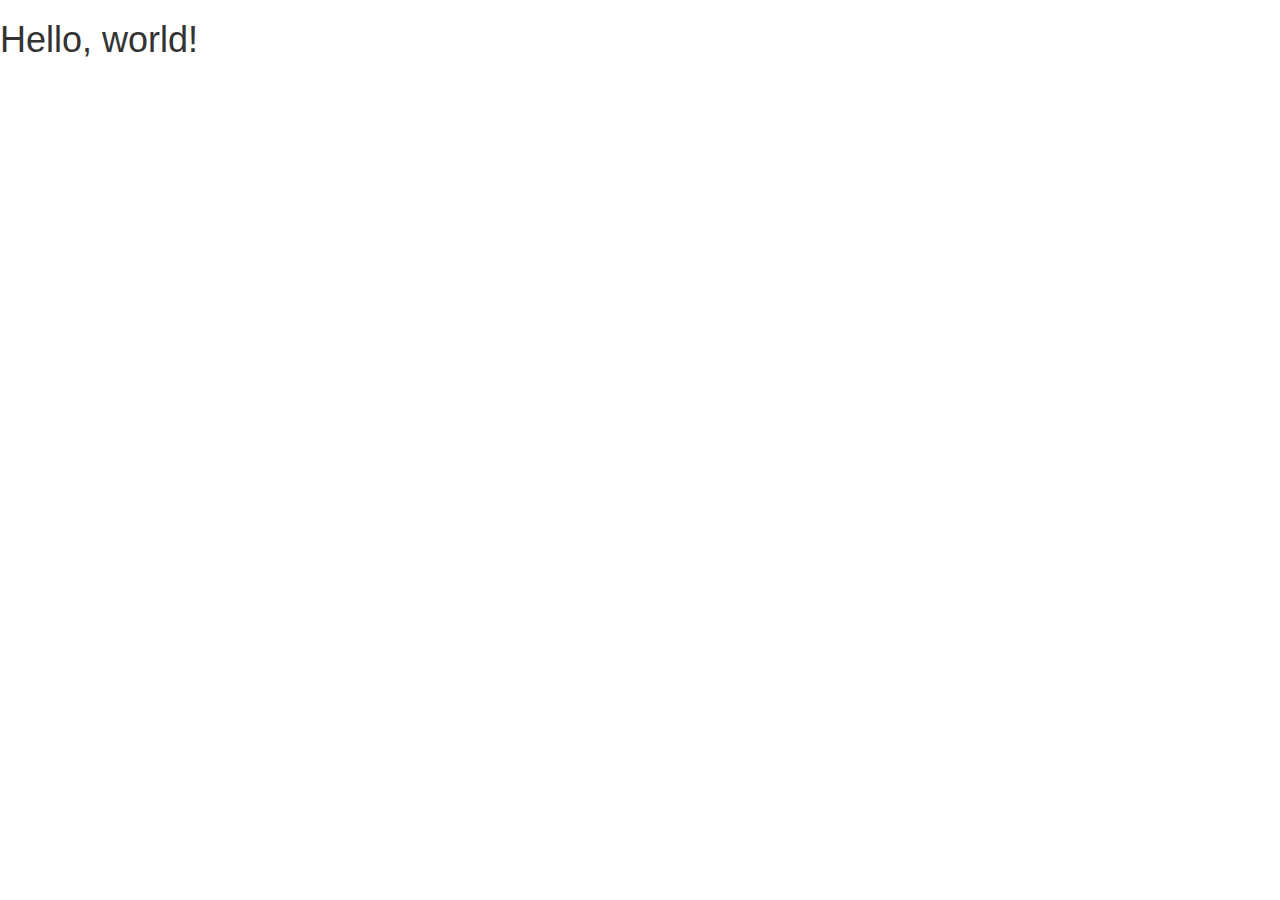
<file: bootstrap-3.3.7-dist/template.html>
<!DOCTYPE html>
<html lang="en">
  <head>
    <meta charset="utf-8">
    <meta http-equiv="X-UA-Compatible" content="IE=edge">
    <meta name="viewport" content="width=device-width, initial-scale=1">
    <!-- The above 3 meta tags *must* come first in the head; any other head content must come *after* these tags -->
    <title>Bootstrap 101 Template</title>

    <!-- Bootstrap -->
    <link href="css/bootstrap.min.css" rel="stylesheet">

    <!-- HTML5 shim and Respond.js for IE8 support of HTML5 elements and media queries -->
    <!-- WARNING: Respond.js doesn't work if you view the page via file:// -->
    <!--[if lt IE 9]>
      <script src="https://oss.maxcdn.com/html5shiv/3.7.3/html5shiv.min.js"></script>
      <script src="https://oss.maxcdn.com/respond/1.4.2/respond.min.js"></script>
    <![endif]-->
  </head>
  <body>
    <h1>Hello, world!</h1>

    <!-- jQuery (necessary for Bootstrap's JavaScript plugins) -->
    <script src="https://ajax.googleapis.com/ajax/libs/jquery/1.12.4/jquery.min.js"></script>
    <!-- Include all compiled plugins (below), or include individual files as needed -->
    <script src="js/bootstrap.min.js"></script>
  </body>
</html>
</file>
